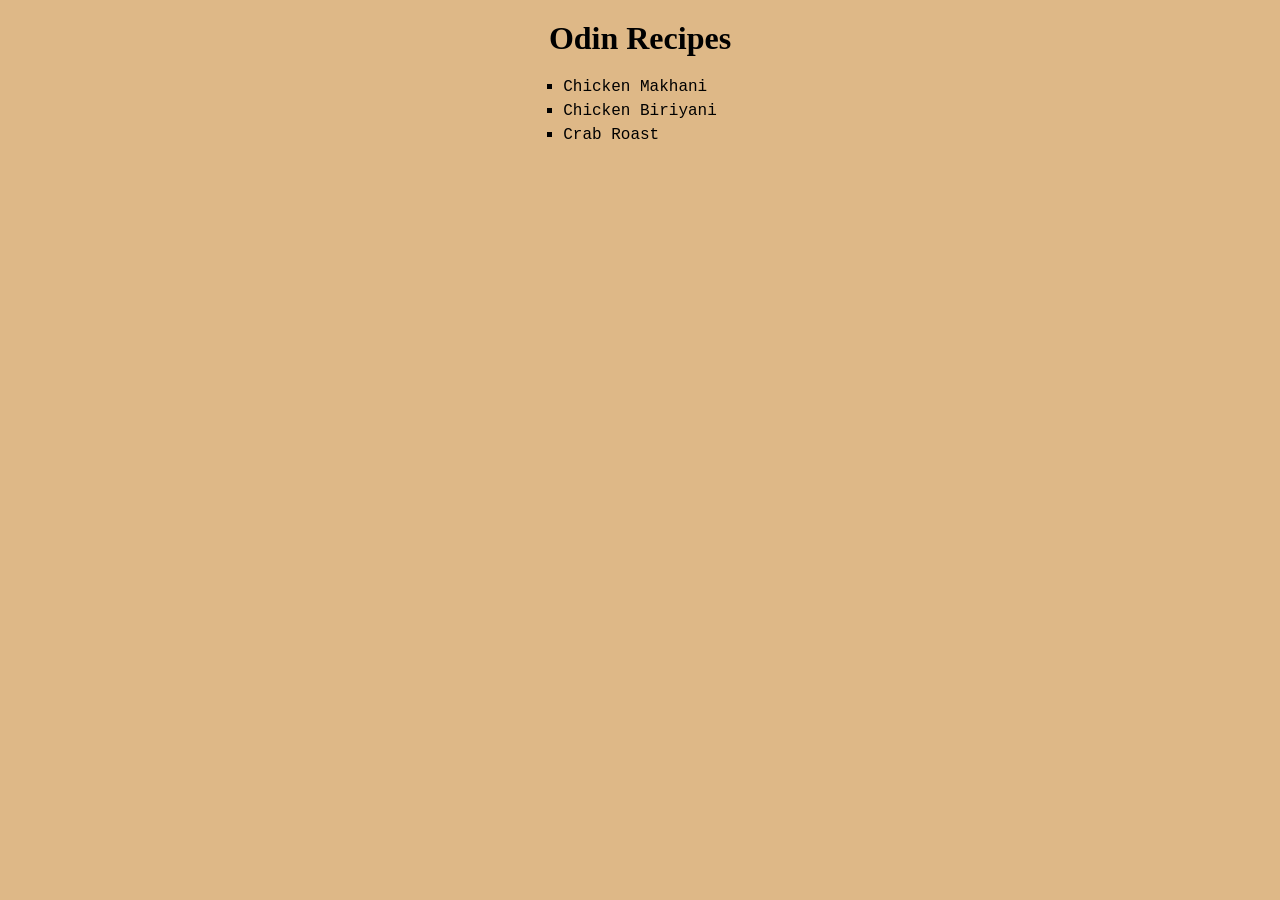
<file: index.html>
<!doctype html>
<html lang="en">
  <head>
    <meta charset="UTF-8" />
    <meta name="viewport" content="width=device-width, initial-scale=1.0" />
    <title>Odin Recipes</title>
    <link rel="stylesheet" href="css/main.css" />
  </head>
  <body>
    <h1>Odin Recipes</h1>
    <ul>
      <li><a href="recepies/chicken-makhani.html">Chicken Makhani</a></li>
      <li><a href="recepies/chicken-biriyani.html">Chicken Biriyani</a></li>
      <li><a href="recepies/crab-roast.html">Crab Roast</a></li>
    </ul>
  </body>
</html>
</file>
<file: css/main.css>
*,
*::before,
*::after {
  margin: 0;
  padding: 0;
  box-sizing: border-box;
}

body {
  background-color: burlywood;
}

h1 {
  text-align: center;
  margin: 20px;
  font-family: "Times New Roman", Times, serif;
}

ul {
  width: fit-content;
  margin: 0 auto;
  list-style-type: square;
}

li {
  margin: 5px;
}

a {
  text-decoration: none;
  color: black;
  font-family: "Courier New", Courier, monospace;
}

a:hover {
  color: darkred;
}
</file>
